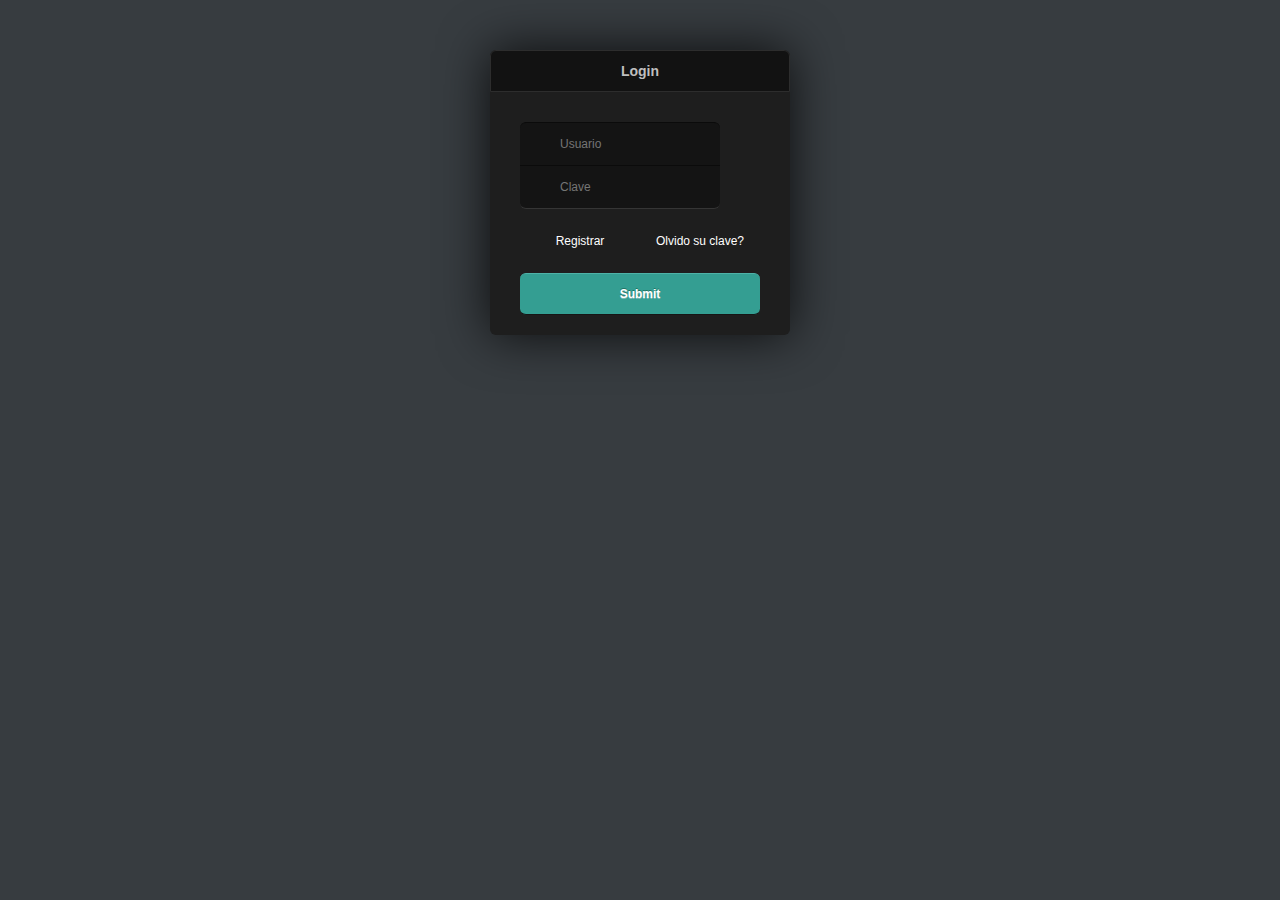
<file: Login/index.html>
<head>

<link rel="stylesheet" type="text/css" href="css/style.css">

  <body style='background-color:373C40'>

</head>

<section class="login">
	<div class="titulo">Login</div>
	<form action="#" method="post" enctype="application/x-www-form-urlencoded">
    	<input type="text" required title="Username required" placeholder="Usuario" data-icon="U">
        <input type="password" required title="Password required" placeholder="Clave" data-icon="x">
        <div class="olvido">
        	<div class="col"><a href="#" title="Ver Carásteres">Registrar</a></div>
            <div class="col"><a href="#" title="Recuperar Password">Olvido su clave?</a></div>
        </div>
        <a href="#" class="enviar">Submit</a>
        
    </form>
</section>
</file>
<file: Login/css/style.css>
/*
Author: Daniel Henriquez
Twitter: @dhenriquez
website: http://www.dhenriquez.cl
*/


.login {
    width: 300px;
    height: 285px;
    overflow: hidden;
    background: #1e1e1e;
    border-radius: 6px;
    margin: 50px auto;
    box-shadow: 0px 0px 50px rgba(0,0,0,.8);
}

.login .titulo {
    width: 298px;
    height: 14px;
    padding-top: 13px;
    padding-bottom: 13px;
    font-size: 14px;
    text-align: center;
    color: #bfbfbf;
    font-weight: bold;
    background: #121212;
    border: #2d2d2d solid 1px;
    margin-bottom: 30px;
    border-top-right-radius: 6px;
    border-top-left-radius: 6px;
    font-family: Arial;
}

.login form {
    width: 240px;
    height: auto;
    overflow: hidden;
    margin-left: auto;
    margin-right: auto;
}

.login form input[type=text], .login form input[type=password] {
    width: 200px;
    font-size: 12px;
    padding-top: 14px;
    padding-bottom: 14px;
    padding-left: 40px;
    border: none;
    color: #bfbfbf;
    background: #141414;
    outline: none;
    margin: 0;
}

.login form input[type=text] {
    border-top-left-radius: 6px;
    border-top-right-radius: 6px;
    border-top: #0b0b0b solid 1px;
    background: #141414 url(http://dev.dhenriquez.com/test-img/icons/111-user.png) 10px center no-repeat;
}

.login form input[type=password] {
    border-bottom-left-radius: 6px;
    border-bottom-right-radius: 6px;
    border-top: #0b0b0b 1px solid;
    border-bottom: #353535 1px solid;
    background: #141414 url(http://dev.dhenriquez.com/test-img/icons/54-lock.png) 10px center no-repeat;
}

.login form .enviar {
    width: 240px;
    height: 12px;
    display: block;
    padding-top: 14px;
    padding-bottom: 14px;
    border-radius: 6px;
    border: none;
    border-top: #4eb2a8 1px solid;
    border-bottom: #161616 1px solid;
    background: #349e92;
    text-align: center;
    text-decoration: none;
    font-size: 12px;
    font-weight: bold;
    color: #FFF;
    text-shadow: 0 -1px #1d7464, 0 1px #7bb8b3;
    font-family: Arial;
}

.login .olvido {
    width: 240px;
    height: auto;
    overflow: hidden;
    padding-top: 25px;
    padding-bottom: 25px;
    font-size: 10px;
    text-align: center;
}

.login .olvido .col {
    width: 50%;
    height: auto;
    float: left;
}

.login .olvido .col a {
    color: #fff;
    text-decoration: none;
    font: 12px Arial;
}

/* http://meyerweb.com/eric/tools/css/reset/ 
   v2.0 | 20110126
   License: none (public domain)
*/

html, body, div, span, applet, object, iframe, h1, h2, h3, h4, h5, h6, p, blockquote, pre, a, abbr, acronym, address, big, cite, code, del, dfn, em, img, ins, kbd, q, s, samp, small, strike, strong, sub, sup, tt, var, b, u, i, center, dl, dt, dd, ol, ul, li, fieldset, form, label, legend, table, caption, tbody, tfoot, thead, tr, th, td, article, aside, canvas, details, embed, figure, figcaption, footer, header, hgroup, menu, nav, output, ruby, section, summary, time, mark, audio, video {
    margin: 0;
    padding: 0;
    border: 0;
    font-size: 100%;
    font: inherit;
    vertical-align: baseline;
}

/* HTML5 display-role reset for older browsers */

article, aside, details, figcaption, figure, footer, header, hgroup, menu, nav, section { display: block }

body { line-height: 1 }

ol, ul { list-style: none }

blockquote, q { quotes: none }

blockquote:before, blockquote:after, q:before, q:after {
    content: '';
    content: none;
}

table {
</file>
